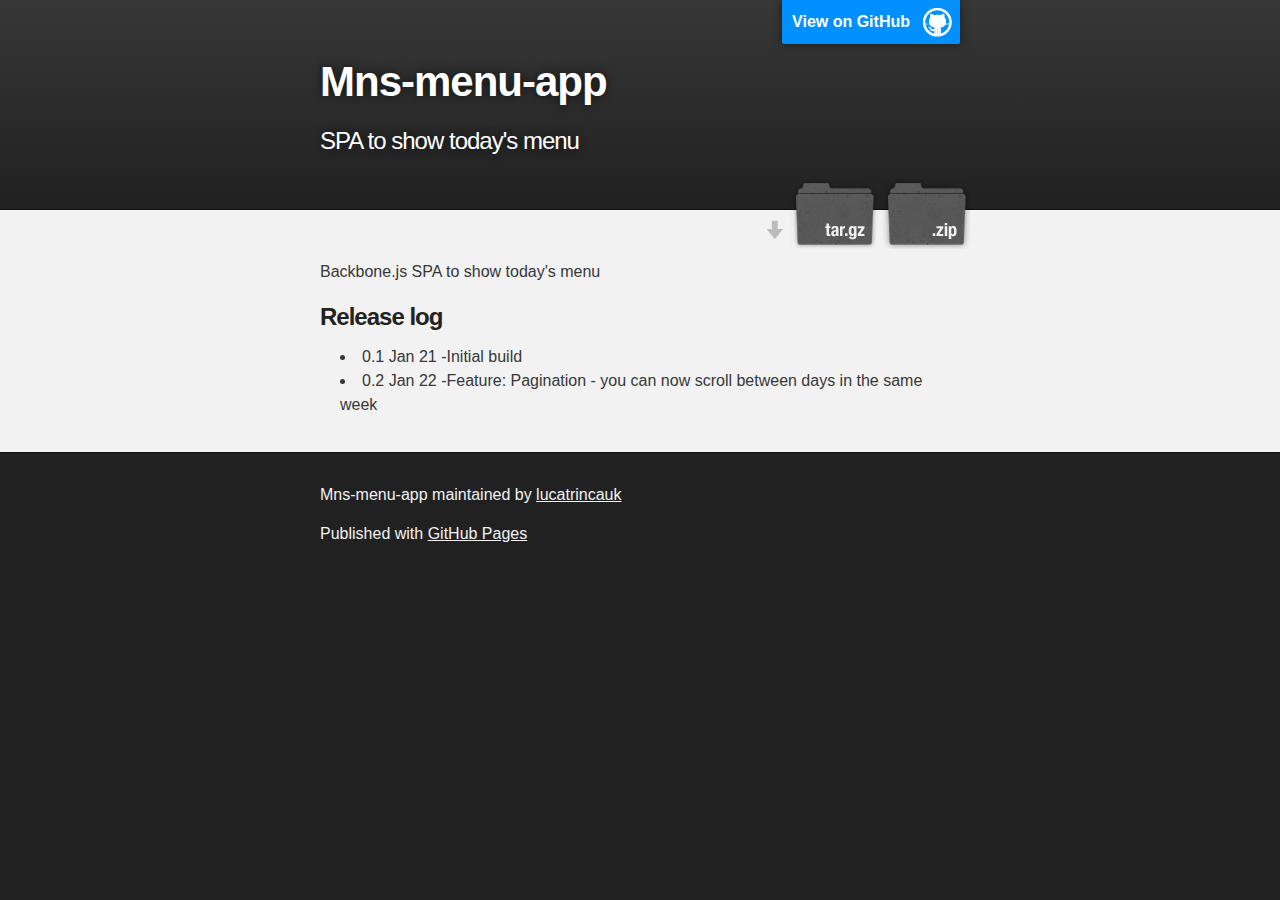
<file: index.html>
<!DOCTYPE html>
<html>

  <head>
    <meta charset='utf-8' />
    <meta http-equiv="X-UA-Compatible" content="chrome=1" />
    <meta name="description" content="Mns-menu-app : SPA to show today&#39;s menu" />

    <link rel="stylesheet" type="text/css" media="screen" href="stylesheets/stylesheet.css">

    <title>Mns-menu-app</title>
  </head>

  <body>

    <!-- HEADER -->
    <div id="header_wrap" class="outer">
        <header class="inner">
          <a id="forkme_banner" href="https://github.com/lucatrincauk/MNS-Menu-app">View on GitHub</a>

          <h1 id="project_title">Mns-menu-app</h1>
          <h2 id="project_tagline">SPA to show today&#39;s menu</h2>

            <section id="downloads">
              <a class="zip_download_link" href="https://github.com/lucatrincauk/MNS-Menu-app/zipball/master">Download this project as a .zip file</a>
              <a class="tar_download_link" href="https://github.com/lucatrincauk/MNS-Menu-app/tarball/master">Download this project as a tar.gz file</a>
            </section>
        </header>
    </div>

    <!-- MAIN CONTENT -->
    <div id="main_content_wrap" class="outer">
      <section id="main_content" class="inner">
        <p>Backbone.js SPA to show today's menu</p>

<h3>
<a name="release-log" class="anchor" href="#release-log"><span class="octicon octicon-link"></span></a>Release log</h3>

<ul>
<li>0.1 Jan 21 -Initial build</li>
<li>0.2 Jan 22 -Feature: Pagination - you can now scroll between days in the same week</li>
</ul>
      </section>
    </div>

    <!-- FOOTER  -->
    <div id="footer_wrap" class="outer">
      <footer class="inner">
        <p class="copyright">Mns-menu-app maintained by <a href="https://github.com/lucatrincauk">lucatrincauk</a></p>
        <p>Published with <a href="http://pages.github.com">GitHub Pages</a></p>
      </footer>
    </div>

    

  </body>
</html>
</file>
<file: stylesheets/stylesheet.css>
/*******************************************************************************
Slate Theme for GitHub Pages
by Jason Costello, @jsncostello
*******************************************************************************/

@import url(pygment_trac.css);

/*******************************************************************************
MeyerWeb Reset
*******************************************************************************/

html, body, div, span, applet, object, iframe,
h1, h2, h3, h4, h5, h6, p, blockquote, pre,
a, abbr, acronym, address, big, cite, code,
del, dfn, em, img, ins, kbd, q, s, samp,
small, strike, strong, sub, sup, tt, var,
b, u, i, center,
dl, dt, dd, ol, ul, li,
fieldset, form, label, legend,
table, caption, tbody, tfoot, thead, tr, th, td,
article, aside, canvas, details, embed,
figure, figcaption, footer, header, hgroup,
menu, nav, output, ruby, section, summary,
time, mark, audio, video {
  margin: 0;
  padding: 0;
  border: 0;
  font: inherit;
  vertical-align: baseline;
}

/* HTML5 display-role reset for older browsers */
article, aside, details, figcaption, figure,
footer, header, hgroup, menu, nav, section {
  display: block;
}

ol, ul {
  list-style: none;
}

table {
  border-collapse: collapse;
  border-spacing: 0;
}

/*******************************************************************************
Theme Styles
*******************************************************************************/

body {
  box-sizing: border-box;
  color:#373737;
  background: #212121;
  font-size: 16px;
  font-family: 'Myriad Pro', Calibri, Helvetica, Arial, sans-serif;
  line-height: 1.5;
  -webkit-font-smoothing: antialiased;
}

h1, h2, h3, h4, h5, h6 {
  margin: 10px 0;
  font-weight: 700;
  color:#222222;
  font-family: 'Lucida Grande', 'Calibri', Helvetica, Arial, sans-serif;
  letter-spacing: -1px;
}

h1 {
  font-size: 36px;
  font-weight: 700;
}

h2 {
  padding-bottom: 10px;
  font-size: 32px;
  background: url('../images/bg_hr.png') repeat-x bottom;
}

h3 {
  font-size: 24px;
}

h4 {
  font-size: 21px;
}

h5 {
  font-size: 18px;
}

h6 {
  font-size: 16px;
}

p {
  margin: 10px 0 15px 0;
}

footer p {
  color: #f2f2f2;
}

a {
  text-decoration: none;
  color: #007edf;
  text-shadow: none;

  transition: color 0.5s ease;
  transition: text-shadow 0.5s ease;
  -webkit-transition: color 0.5s ease;
  -webkit-transition: text-shadow 0.5s ease;
  -moz-transition: color 0.5s ease;
  -moz-transition: text-shadow 0.5s ease;
  -o-transition: color 0.5s ease;
  -o-transition: text-shadow 0.5s ease;
  -ms-transition: color 0.5s ease;
  -ms-transition: text-shadow 0.5s ease;
}

a:hover, a:focus {text-decoration: underline;}

footer a {
  color: #F2F2F2;
  text-decoration: underline;
}

em {
  font-style: italic;
}

strong {
  font-weight: bold;
}

img {
  position: relative;
  margin: 0 auto;
  max-width: 739px;
  padding: 5px;
  margin: 10px 0 10px 0;
  border: 1px solid #ebebeb;

  box-shadow: 0 0 5px #ebebeb;
  -webkit-box-shadow: 0 0 5px #ebebeb;
  -moz-box-shadow: 0 0 5px #ebebeb;
  -o-box-shadow: 0 0 5px #ebebeb;
  -ms-box-shadow: 0 0 5px #ebebeb;
}

p img {
  display: inline;
  margin: 0;
  padding: 0;
  vertical-align: middle;
  text-align: center;
  border: none;
}

pre, code {
  width: 100%;
  color: #222;
  background-color: #fff;

  font-family: Monaco, "Bitstream Vera Sans Mono", "Lucida Console", Terminal, monospace;
  font-size: 14px;

  border-radius: 2px;
  -moz-border-radius: 2px;
  -webkit-border-radius: 2px;
}

pre {
  width: 100%;
  padding: 10px;
  box-shadow: 0 0 10px rgba(0,0,0,.1);
  overflow: auto;
}

code {
  padding: 3px;
  margin: 0 3px;
  box-shadow: 0 0 10px rgba(0,0,0,.1);
}

pre code {
  display: block;
  box-shadow: none;
}

blockquote {
  color: #666;
  margin-bottom: 20px;
  padding: 0 0 0 20px;
  border-left: 3px solid #bbb;
}


ul, ol, dl {
  margin-bottom: 15px
}

ul {
  list-style: inside;
  padding-left: 20px;
}

ol {
  list-style: decimal inside;
  padding-left: 20px;
}

dl dt {
  font-weight: bold;
}

dl dd {
  padding-left: 20px;
  font-style: italic;
}

dl p {
  padding-left: 20px;
  font-style: italic;
}

hr {
  height: 1px;
  margin-bottom: 5px;
  border: none;
  background: url('../images/bg_hr.png') repeat-x center;
}

table {
  border: 1px solid #373737;
  margin-bottom: 20px;
  text-align: left;
 }

th {
  font-family: 'Lucida Grande', 'Helvetica Neue', Helvetica, Arial, sans-serif;
  padding: 10px;
  background: #373737;
  color: #fff;
 }

td {
  padding: 10px;
  border: 1px solid #373737;
 }

form {
  background: #f2f2f2;
  padding: 20px;
}

/*******************************************************************************
Full-Width Styles
*******************************************************************************/

.outer {
  width: 100%;
}

.inner {
  position: relative;
  max-width: 640px;
  padding: 20px 10px;
  margin: 0 auto;
}

#forkme_banner {
  display: block;
  position: absolute;
  top:0;
  right: 10px;
  z-index: 10;
  padding: 10px 50px 10px 10px;
  color: #fff;
  background: url('../images/blacktocat.png') #0090ff no-repeat 95% 50%;
  font-weight: 700;
  box-shadow: 0 0 10px rgba(0,0,0,.5);
  border-bottom-left-radius: 2px;
  border-bottom-right-radius: 2px;
}

#header_wrap {
  background: #212121;
  background: -moz-linear-gradient(top, #373737, #212121);
  background: -webkit-linear-gradient(top, #373737, #212121);
  background: -ms-linear-gradient(top, #373737, #212121);
  background: -o-linear-gradient(top, #373737, #212121);
  background: linear-gradient(top, #373737, #212121);
}

#header_wrap .inner {
  padding: 50px 10px 30px 10px;
}

#project_title {
  margin: 0;
  color: #fff;
  font-size: 42px;
  font-weight: 700;
  text-shadow: #111 0px 0px 10px;
}

#project_tagline {
  color: #fff;
  font-size: 24px;
  font-weight: 300;
  background: none;
  text-shadow: #111 0px 0px 10px;
}

#downloads {
  position: absolute;
  width: 210px;
  z-index: 10;
  bottom: -40px;
  right: 0;
  height: 70px;
  background: url('../images/icon_download.png') no-repeat 0% 90%;
}

.zip_download_link {
  display: block;
  float: right;
  width: 90px;
  height:70px;
  text-indent: -5000px;
  overflow: hidden;
  background: url(../images/sprite_download.png) no-repeat bottom left;
}

.tar_download_link {
  display: block;
  float: right;
  width: 90px;
  height:70px;
  text-indent: -5000px;
  overflow: hidden;
  background: url(../images/sprite_download.png) no-repeat bottom right;
  margin-left: 10px;
}

.zip_download_link:hover {
  background: url(../images/sprite_download.png) no-repeat top left;
}

.tar_download_link:hover {
  background: url(../images/sprite_download.png) no-repeat top right;
}

#main_content_wrap {
  background: #f2f2f2;
  border-top: 1px solid #111;
  border-bottom: 1px solid #111;
}

#main_content {
  padding-top: 40px;
}

#footer_wrap {
  background: #212121;
}



/*******************************************************************************
Small Device Styles
*******************************************************************************/

@media screen and (max-width: 480px) {
  body {
    font-size:14px;
  }

  #downloads {
    display: none;
  }

  .inner {
    min-width: 320px;
    max-width: 480px;
  }

  #project_title {
  font-size: 32px;
  }

  h1 {
    font-size: 28px;
  }

  h2 {
    font-size: 24px;
  }

  h3 {
    font-size: 21px;
  }

  h4 {
    font-size: 18px;
  }

  h5 {
    font-size: 14px;
  }

  h6 {
    font-size: 12px;
  }

  code, pre {
    min-width: 320px;
    max-width: 480px;
    font-size: 11px;
  }

}
</file>
